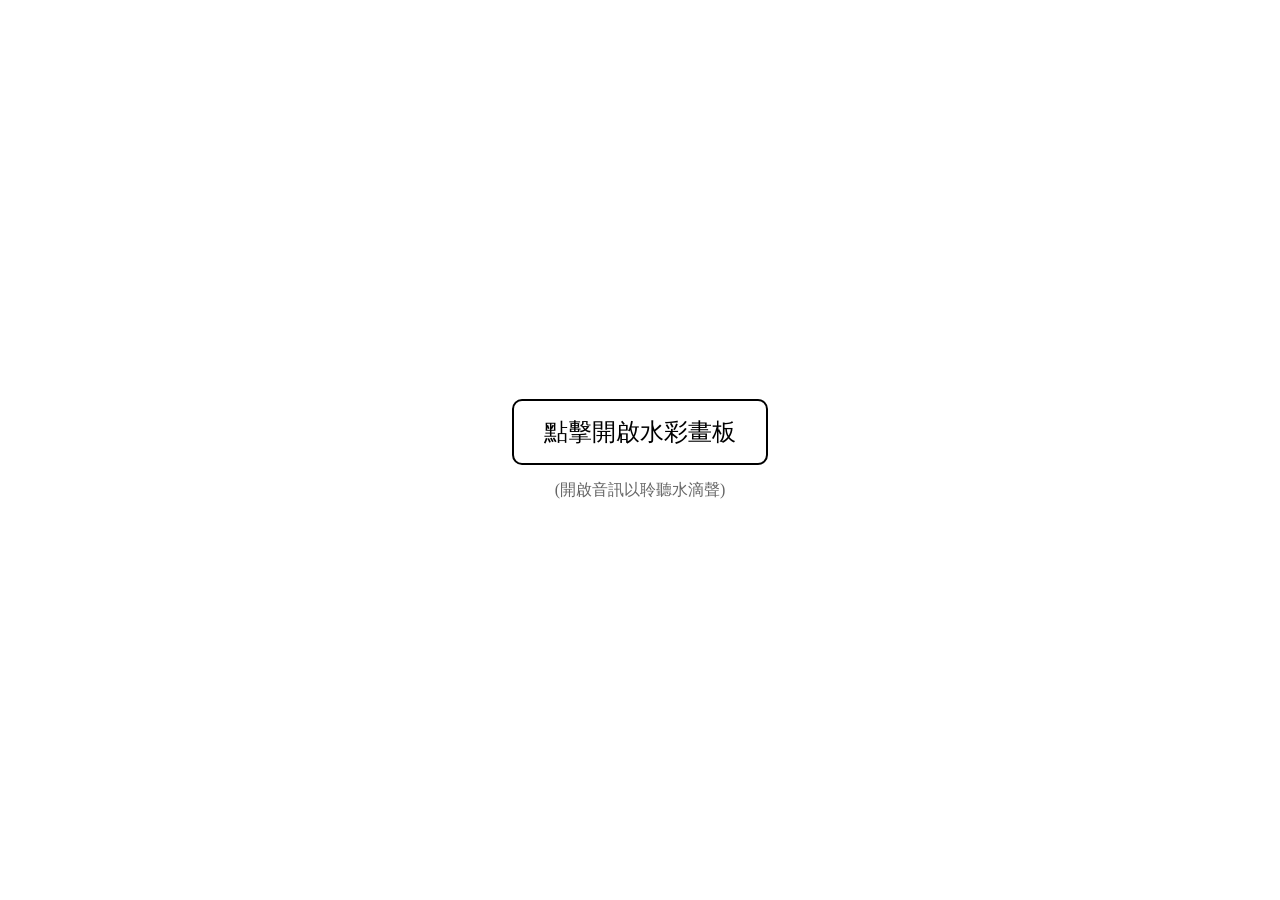
<file: game.html>
<!DOCTYPE html>
<html lang="zh-Hant-TW">
<head>
    <meta charset="UTF-8">
    <meta name="viewport" content="width=device-width, initial-scale=1.0, maximum-scale=1.0, user-scalable=no">
    <title>水彩畫板</title>
    <style>
        /* 基礎鎖定：防止任何偏移與捲動 */
        * { margin: 0; padding: 0; box-sizing: border-box; }
        html, body { 
            width: 100%; height: 100%; overflow: hidden; 
            background-color: #fdfdfd; 
            font-family: "MingLiU", "新細明體", serif;
        }

        /* 頂部按鈕：絕對定位在最上層 */
        .controls {
            position: fixed; top: 15px; left: 0; width: 100%;
            display: flex; justify-content: center; gap: 10px;
            z-index: 100; pointer-events: none; /* 讓容器不擋住繪畫 */
        }
        .bubble {
            width: 45px; height: 45px; border-radius: 50%;
            border: 1.5px solid #999; background-color: var(--c);
            display: flex; justify-content: center; align-items: center;
            font-size: 12pt; font-weight: bold; color: #000;
            cursor: pointer; pointer-events: auto; /* 按鈕本身要能點擊 */
            user-select: none; box-shadow: 0 2px 4px rgba(0,0,0,0.1);
        }
        .bubble.active { border: 3px solid #000; transform: scale(1.1); }

        /* 畫布層 */
        #canvas { position: absolute; top: 0; left: 0; z-index: 1; touch-action: none; }

        /* 開啟遮罩 */
        #overlay {
            position: fixed; top: 0; left: 0; width: 100%; height: 100%;
            background: #ffffff; z-index: 200;
            display: flex; flex-direction: column; justify-content: center; align-items: center;
            cursor: pointer;
        }
        .start-btn { padding: 15px 30px; border: 2px solid #000; border-radius: 10px; font-size: 1.5rem; }
    </style>
</head>
<body>

    <div id="overlay">
        <div class="start-btn">點擊開啟水彩畫板</div>
        <p style="margin-top:15px; color:#666;">(開啟音訊以聆聽水滴聲)</p>
    </div>

    <div class="controls">
        <div class="bubble" style="--c:#ffb3b3;" data-rgb="255,179,179">紅</div>
        <div class="bubble" style="--c:#ffe0b3;" data-rgb="255,224,179">橙</div>
        <div class="bubble" style="--c:#ffffcc;" data-rgb="255,255,204">黃</div>
        <div class="bubble" style="--c:#d1ffdb;" data-rgb="209,255,219">綠</div>
        <div class="bubble" style="--c:#d1f7ff;" data-rgb="209,247,255">青</div>
        <div class="bubble" style="--c:#d1d1ff;" data-rgb="209,209,255">藍</div>
        <div class="bubble" style="--c:#ebd1ff;" data-rgb="235,209,255">紫</div>
    </div>

    <canvas id="canvas"></canvas>

    <audio id="drip-sound" src="https://assets.mixkit.co/active_storage/sfx/2571/2571-preview.mp3"></audio>

    <script>
        const canvas = document.getElementById('canvas');
        const ctx = canvas.getContext('2d');
        const overlay = document.getElementById('overlay');
        const dripSound = document.getElementById('drip-sound');
        const bubbles = document.querySelectorAll('.bubble');

        let isDrawing = false;
        let selectedColor = "255,179,179";

        // 強制初始化畫布，確保撐滿螢幕
        function resizeCanvas() {
            canvas.width = window.innerWidth;
            canvas.height = window.innerHeight;
            ctx.fillStyle = "#fdfdfd";
            ctx.fillRect(0, 0, canvas.width, canvas.height);
        }

        // 精確座標獲取
        function getXY(e) {
            const clientX = e.touches ? e.touches[0].clientX : e.clientX;
            const clientY = e.touches ? e.touches[0].clientY : e.clientY;
            return { x: clientX, y: clientY };
        }

        function start(e) {
            isDrawing = true;
            const { x, y } = getXY(e);
            ctx.beginPath();
            ctx.moveTo(x, y);
        }

        function draw(e) {
            if (!isDrawing) return;
            const { x, y } = getXY(e);
            ctx.globalCompositeOperation = 'multiply';
            ctx.lineCap = 'round';
            ctx.lineJoin = 'round';
            ctx.lineWidth = 30;
            ctx.strokeStyle = `rgba(${selectedColor}, 0.15)`;
            ctx.lineTo(x, y);
            ctx.stroke();
        }

        // 事件綁定
        canvas.addEventListener('mousedown', start);
        window.addEventListener('mousemove', draw);
        window.addEventListener('mouseup', () => isDrawing = false);

        canvas.addEventListener('touchstart', (e) => { e.preventDefault(); start(e); }, {passive:false});
        canvas.addEventListener('touchmove', (e) => { e.preventDefault(); draw(e); }, {passive:false});
        canvas.addEventListener('touchend', () => isDrawing = false);

        // 顏色切換
        bubbles.forEach(b => {
            b.addEventListener('click', (e) => {
                selectedColor = b.getAttribute('data-rgb');
                bubbles.forEach(btn => btn.classList.remove('active'));
                b.classList.add('active');
                dripSound.currentTime = 0;
                dripSound.play().catch(()=>{});
            });
        });

        // 啟動按鈕：關鍵在於啟動後才 resize，確保畫布大小正確
        overlay.addEventListener('click', () => {
            overlay.style.display = 'none';
            resizeCanvas();
            const audioCtx = new (window.AudioContext || window.webkitAudioContext)();
            audioCtx.resume();
        });

        window.addEventListener('resize', resizeCanvas);
        bubbles[0].classList.add('active');
        resizeCanvas(); // 預先執行一次
    </script>
</body>
</html>
</file>
